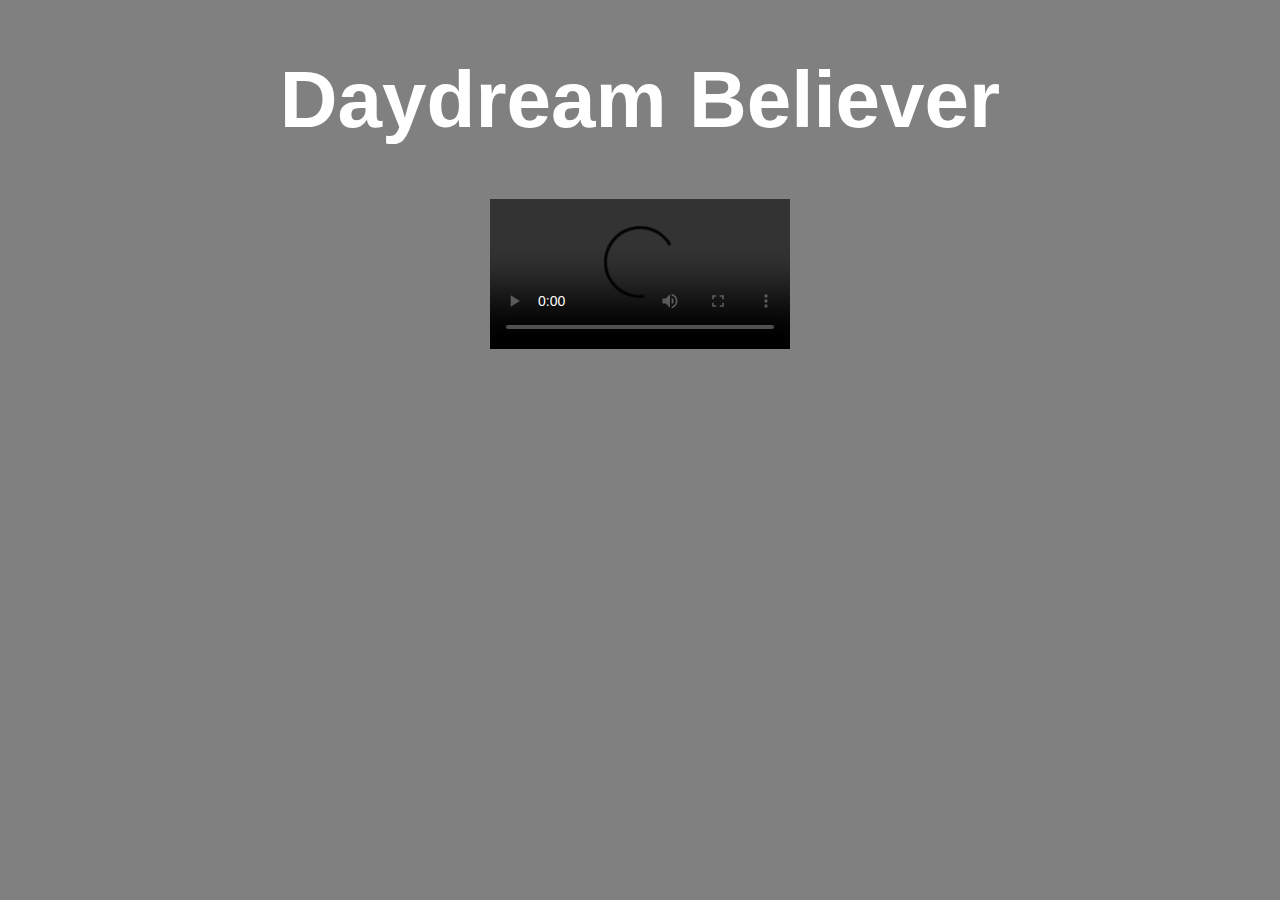
<file: karaoke/index.html>
<!DOCTYPE html>
<html>
<head>
<meta charset="utf-8" />
<title>Daydream Believer</title>
<link rel="stylesheet" href="style.css" type="text/css" />
</head>

<body>

<h1 id="title">Daydream Believer</h1>

<video src="http://www.cs.tufts.edu/comp/20/daydream_believer.webm" id="music_video" controls></video>
<div id="lyrics"></div>

<script>
var vid = document.getElementById("music_video");
var stanza1 = "Oh, I could hide 'neath the wings<br>\
	Of the bluebird as she sings<br>\
	The six o'clock alarm would never ring.<br>\
	But it rings and I rise,<br>\
	Wipe the sleep out of my eyes.<br>\
	My shavin' razor's cold and it stings.";

var stanza2 = "Cheer up, Sleepy Jean.<br>\
	Oh, what can it mean.<br>\
	To a daydream believer<br>\
	And a homecoming queen.";

var stanza3 = "You once thought of me<br>\
	As a white knight on a steed.<br>\
	Now you know how happy I can be.<br>\
	Oh, and our good times start and end<br>\
	Without dollar one to spend.<br>\
	But how much, baby, do we really need.";

var stanza4 = "Cheer up, Sleepy Jean.<br>\
	Oh, what can it mean.<br>\
	To a daydream believer<br>\
	And a homecoming queen.<br>\
	Cheer up, Sleepy Jean.<br>\
	Oh, what can it mean.<br>\
	To a daydream believer<br>\
	And a homecoming queen.";

var stanza5 = "Cheer up, Sleepy Jean.<br>\
	Oh, what can it mean.<br>\
	To a daydream believer<br>\
	And a homecoming queen.<br>\
	[Repeat and fade]"

var annotate = function(){
	if (vid.currentTime >= 6)	
		document.getElementById("lyrics").innerHTML = stanza1 + "<img src = 'puppy.jpg'>";
	if (vid.currentTime >= 38)
		document.getElementById("lyrics").innerHTML = stanza2;
	if (vid.currentTime >= 55)
		document.getElementById("lyrics").innerHTML = stanza3;
	if (vid.currentTime >= 85)
		document.getElementById("lyrics").innerHTML = stanza4;
	if (vid.currentTime >= 120)
		document.getElementById("lyrics").innerHTML = "[Instrumental interlude] <img src = 'mustache.jpeg'>";
	if (vid.currentTime >= 127)
		document.getElementById("lyrics").innerHTML = stanza5;
}

vid.addEventListener('timeupdate', annotate, false);
</script>

</body>
</html>
</file>
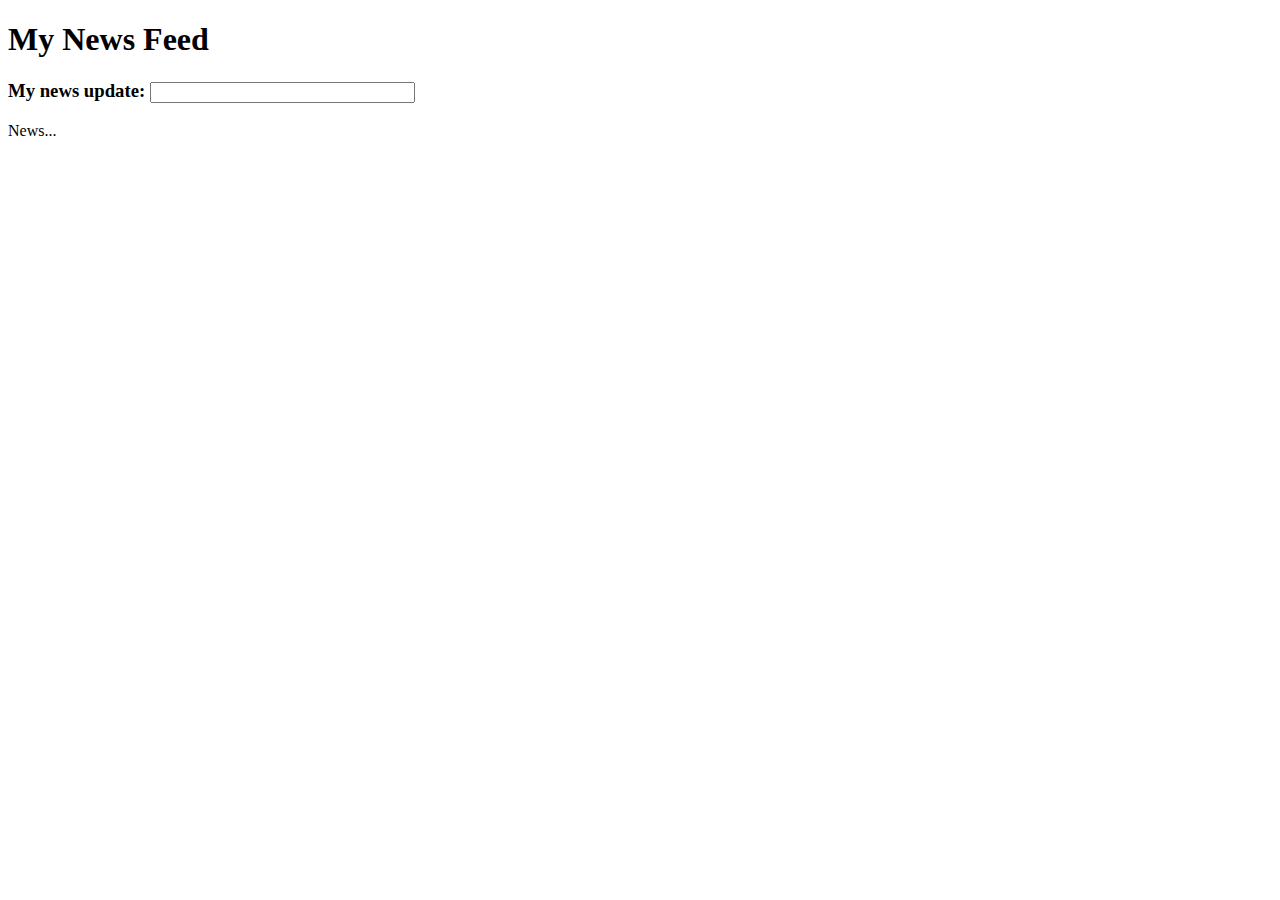
<file: newsfeed/index.html>
<!DOCTYPE html>

<html>

<head>
	<title>My News Feed </title>
	<script src="http://ajax.googleapis.com/ajax/libs/jquery/2.1.1/jquery.min.js"></script>
	<script>
	//localStorage.clear();   //<---clears local storage if necessary
	$(document).ready(function(){
		$('#msg').keypress(function(event){
			var keycode = (event.keyCode ? event.keyCode : event.which);
			if(keycode == '13'){   //checks if status was updated
				var txt = $('#msg')[0].value;
				var time = new Date();
				localStorage[time] = time.getMonth()+1 + "/" + time.getUTCDate() + "/" + time.getFullYear() + " " + time.getHours() + ":" + time.getMinutes() + ":" + time.getSeconds() + " - " + txt;
				var output = "";
				news = $('#news')[0];
				for (key in localStorage){
				output = localStorage[key] +"<p>" + output + "</p>\n";
				}	
			news.innerHTML = output;
			}
		});
	});
	</script>
</head>

<body>
	<h1>My News Feed</h1>
	<h3>My news update: <input type="text" id="msg" name="msg" size="30"/></h3>
	<div id="news">News...</div>
</body>
</html>
</file>
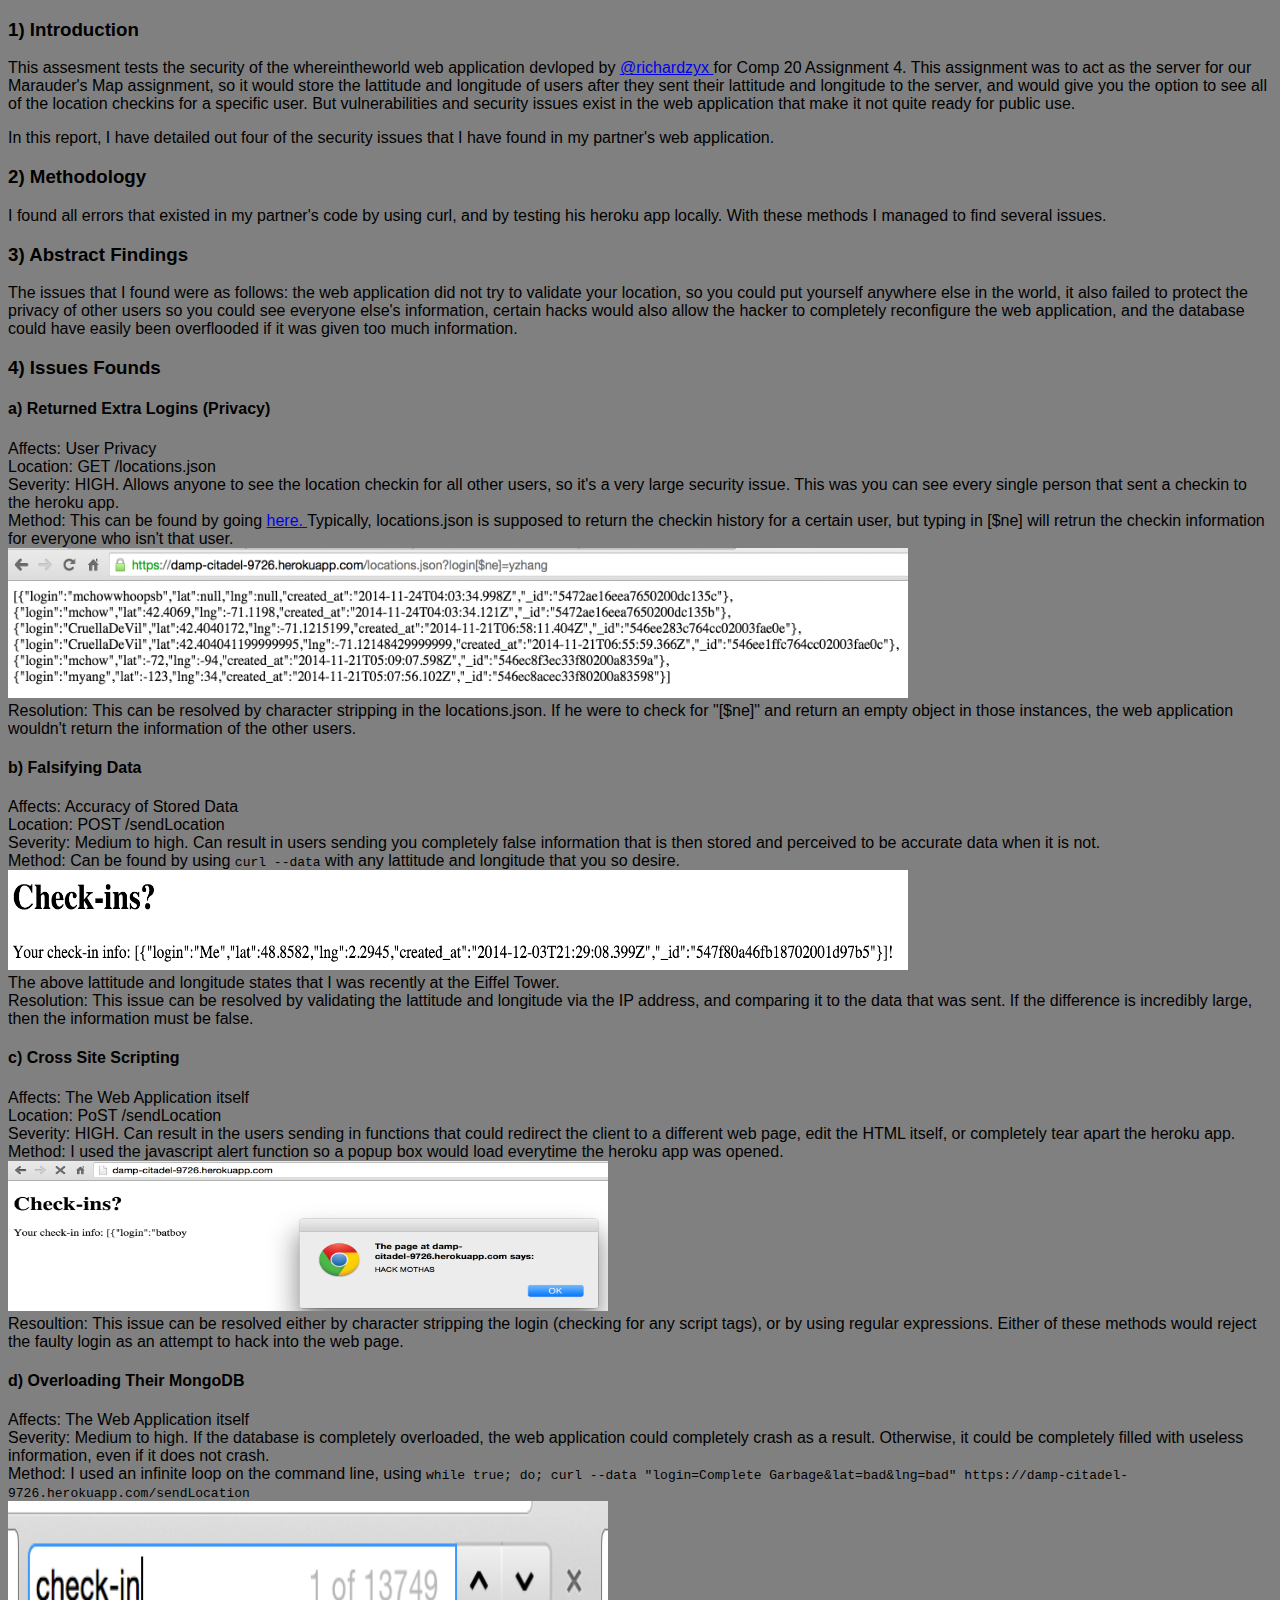
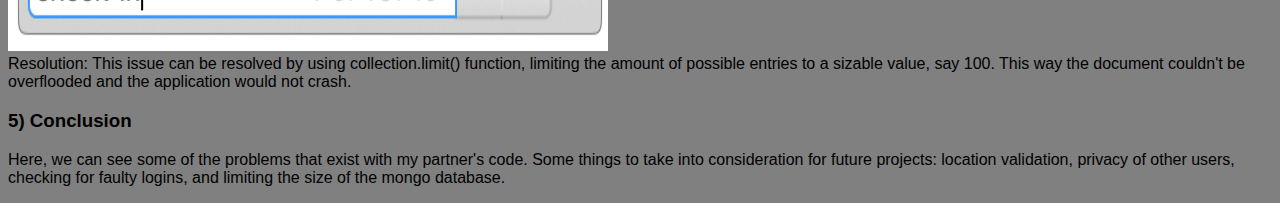
<file: security/index.html>
<!DOCTYPE html>

<html>

<head>
<title>Security - Assignment 4</title>
<link rel="stylesheet" type="text/css" href="style.css"></link>
</head>

<body>

	<h3>1) Introduction</h3>
	<p> This assesment tests the security of the whereintheworld web application devloped by <a href = http://richardzyx.github.io/> @richardzyx </a> for Comp 20 Assignment 4. This assignment was to act as the server for our Marauder's Map assignment, so it would store the lattitude and longitude of users after they sent their lattitude and longitude to the server, and would give you the option to see all of the location checkins for a specific user. But vulnerabilities and security issues exist in the web application that make it not quite ready for public use. </p>

	<p>In this report, I have detailed out four of the security issues that I have found in my partner's web application.</p>

	<h3>2) Methodology</h3>
	<p>I found all errors that existed in my partner's code by using curl, and by testing his heroku app locally. With these methods I managed to find several issues. </p>

	<h3>3) Abstract Findings</h3>
	<p>The issues that I found were as follows: the web application did not try to validate your location, so you could put yourself anywhere else in the world, it also failed to protect the privacy of other users so you could see everyone else's information, certain hacks would also allow the hacker to completely reconfigure the web application, and the database could have easily been overflooded if it was given too much information.</p>

	<h3>4) Issues Founds</h3>
	<h4> a) Returned Extra Logins (Privacy)</h4>
	<p>
		<li>Affects: User Privacy</li>
		<li>Location: GET /locations.json</li>
		<li>Severity: HIGH. Allows anyone to see the location checkin for all other users, so it's a very large security issue. This was you can see every single person that sent a checkin to the heroku app.</li>
		<li>Method: This can be found by going <a href = "https://damp-citadel-9726.herokuapp.com/locations.json?login[$ne]=yzhang"> here. </a> Typically, locations.json is supposed to return the checkin history for a certain user, but typing in [$ne] will retrun the checkin information for everyone who isn't that user.</li>
		<img src = "issue1.png" alt = "issue 1" height = "150" width = "900">
		<li>Resolution: This can be resolved by character stripping in the locations.json. If he were to check for "[$ne]" and return an empty object in those instances, the web application wouldn't return the information of the other users.</li></p>

	<h4> b) Falsifying Data </h4>
	<p>
		<li>Affects: Accuracy of Stored Data</li>
		<li>Location: POST /sendLocation</li>
		<li>Severity: Medium to high. Can result in users sending you completely false information that is then stored and perceived to be accurate data when it is not.</li>
		<li>Method: Can be found by using <code>curl --data</code> with any lattitude and longitude that you so desire.</li>
		<img src = "issue2.png" alt = "issue 2" height = "100" width = "900">
		<li>The above lattitude and longitude states that I was recently at the Eiffel Tower. </li>
		<li>Resolution: This issue can be resolved by validating the lattitude and longitude via the IP address, and comparing it to the data that was sent. If the difference is incredibly large, then the information must be false.</li></p>

	<h4> c) Cross Site Scripting </h4>
	<p>
		<li>Affects: The Web Application itself </li>
		<li>Location: PoST /sendLocation </li>
		<li>Severity: HIGH. Can result in the users sending in functions that could redirect the client to a different web page, edit the HTML itself, or completely tear apart the heroku app. </li>
		<li>Method: I used the javascript alert function so a popup box would load everytime the heroku app was opened.</li>
		<img src = "issue3.png" alt = "issue 3" height = "150" width = "600">
		<li>Resoultion: This issue can be resolved either by character stripping the login (checking for any script tags), or by using regular expressions. Either of these methods would reject the faulty login as an attempt to hack into the web page.</li></p>
	<h4> d) Overloading Their MongoDB</h4>
	<p>
		<li>Affects: The Web Application itself</li>
		<li>Severity: Medium to high. If the database is completely overloaded, the web application could completely crash as a result. Otherwise, it could be completely filled with useless information, even if it does not crash.</li>
		<li>Method: I used an infinite loop on the command line, using <code>while true; do; curl --data "login=Complete Garbage&lat=bad&lng=bad" https://damp-citadel-9726.herokuapp.com/sendLocation</code> </li>
		<img src = "issue4.png" alt = "issue 4" height = "150" width = "600">
		<li>Resolution: This issue can be resolved by using collection.limit() function, limiting the amount of possible entries to a sizable value, say 100. This way the document couldn't be overflooded and the application would not crash.</li>
	</p>

	<h3>5) Conclusion</h3>
	<p>Here, we can see some of the problems that exist with my partner's code. Some things to take into consideration for future projects: location validation, privacy of other users, checking for faulty logins, and limiting the size of the mongo database.</p>

</body>
</html>
</file>
<file: karaoke/style.css>
body {
	 text-align: center;
	 background-color: gray;
	 color: white;
	 font-family: arial;
	 font-size: 40px;
}
</file>
<file: security/style.css>
body{
	background-color: gray
}

html {
	font-family: arial;
}
h3{
	font-family: arial;
}
</file>
